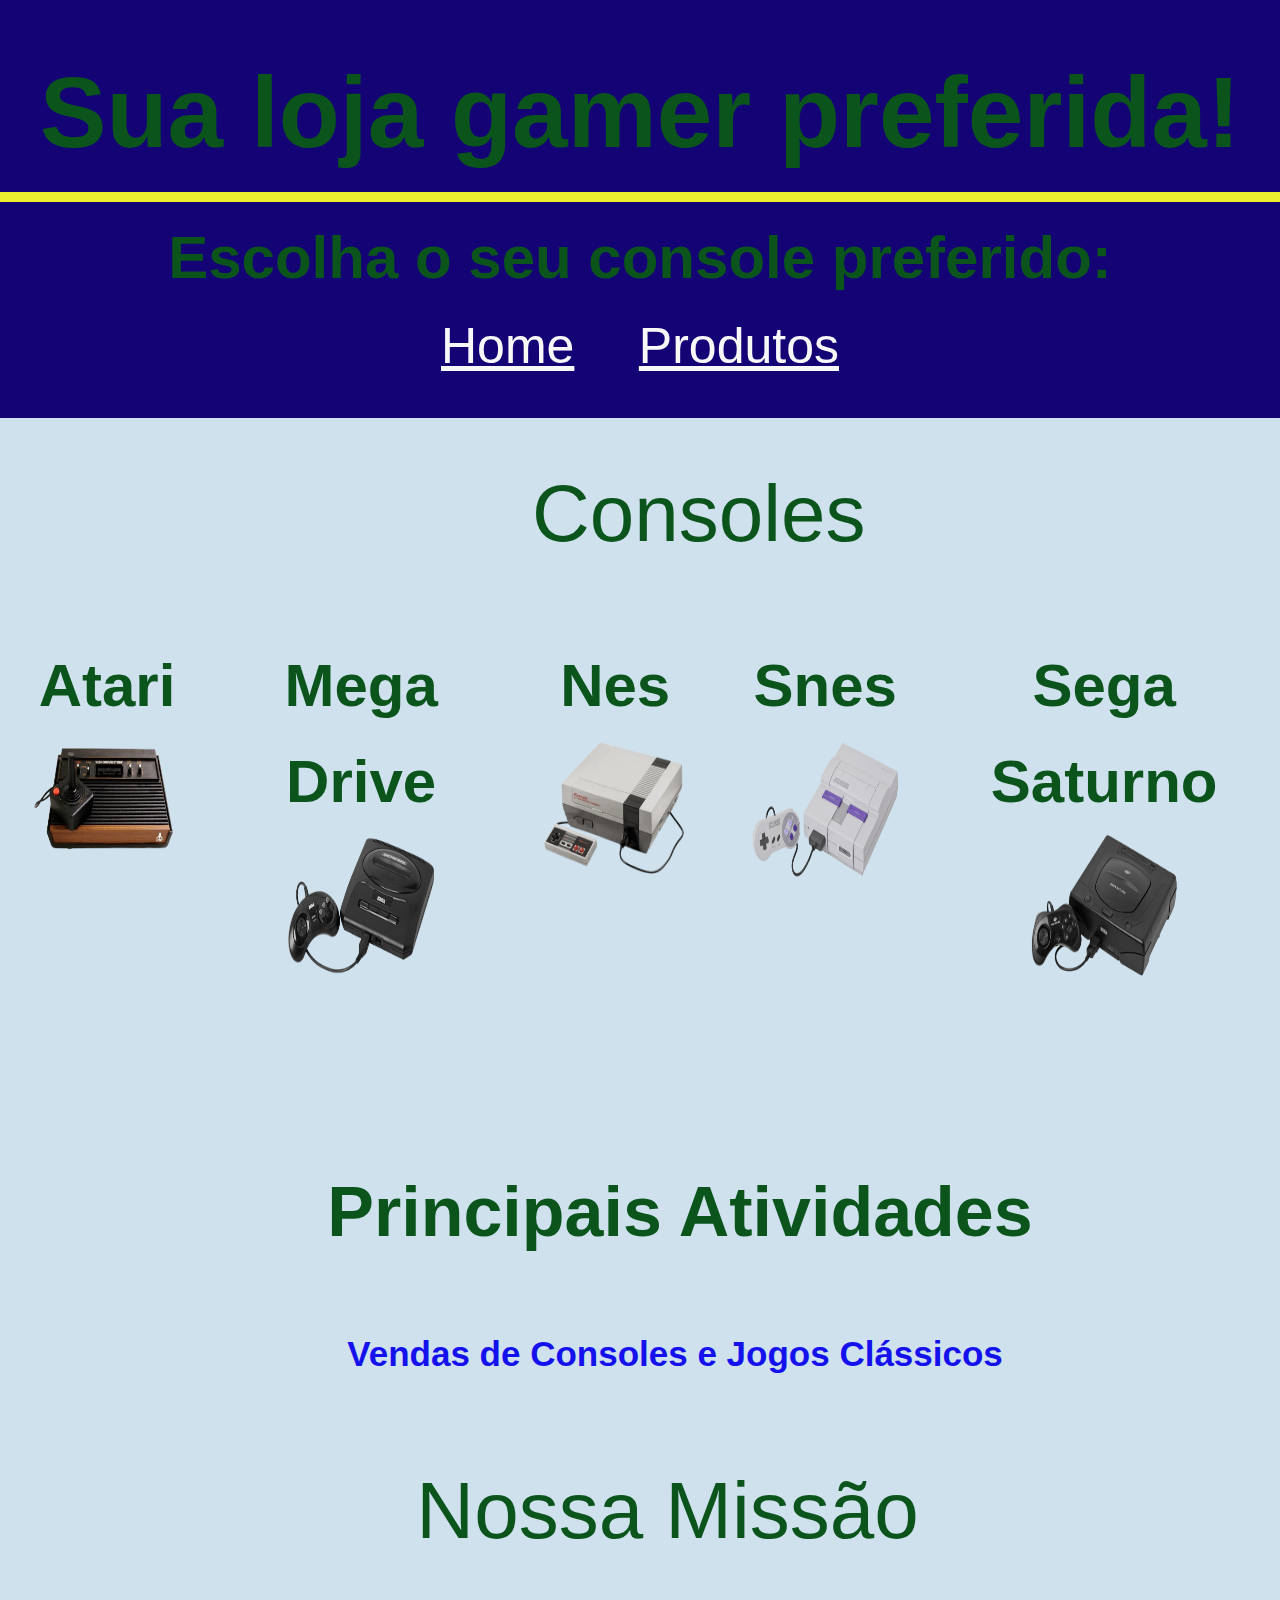
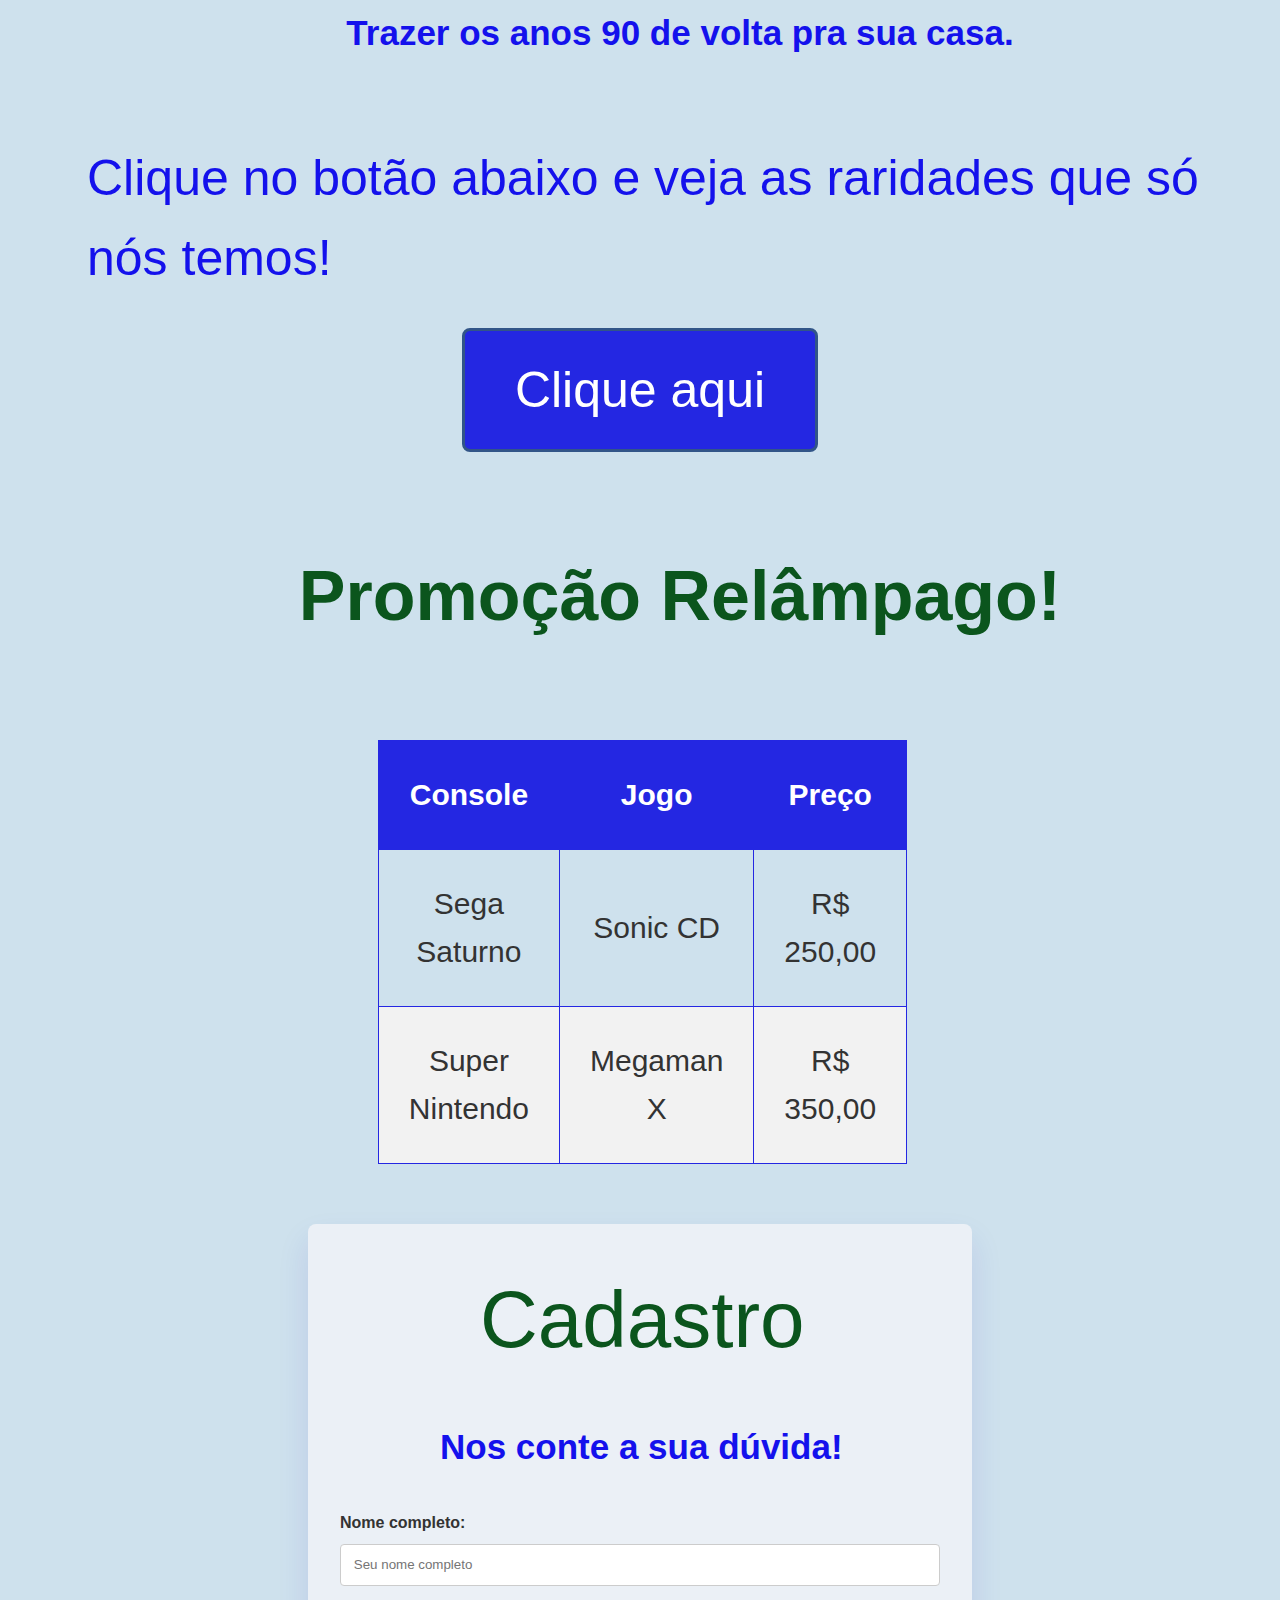
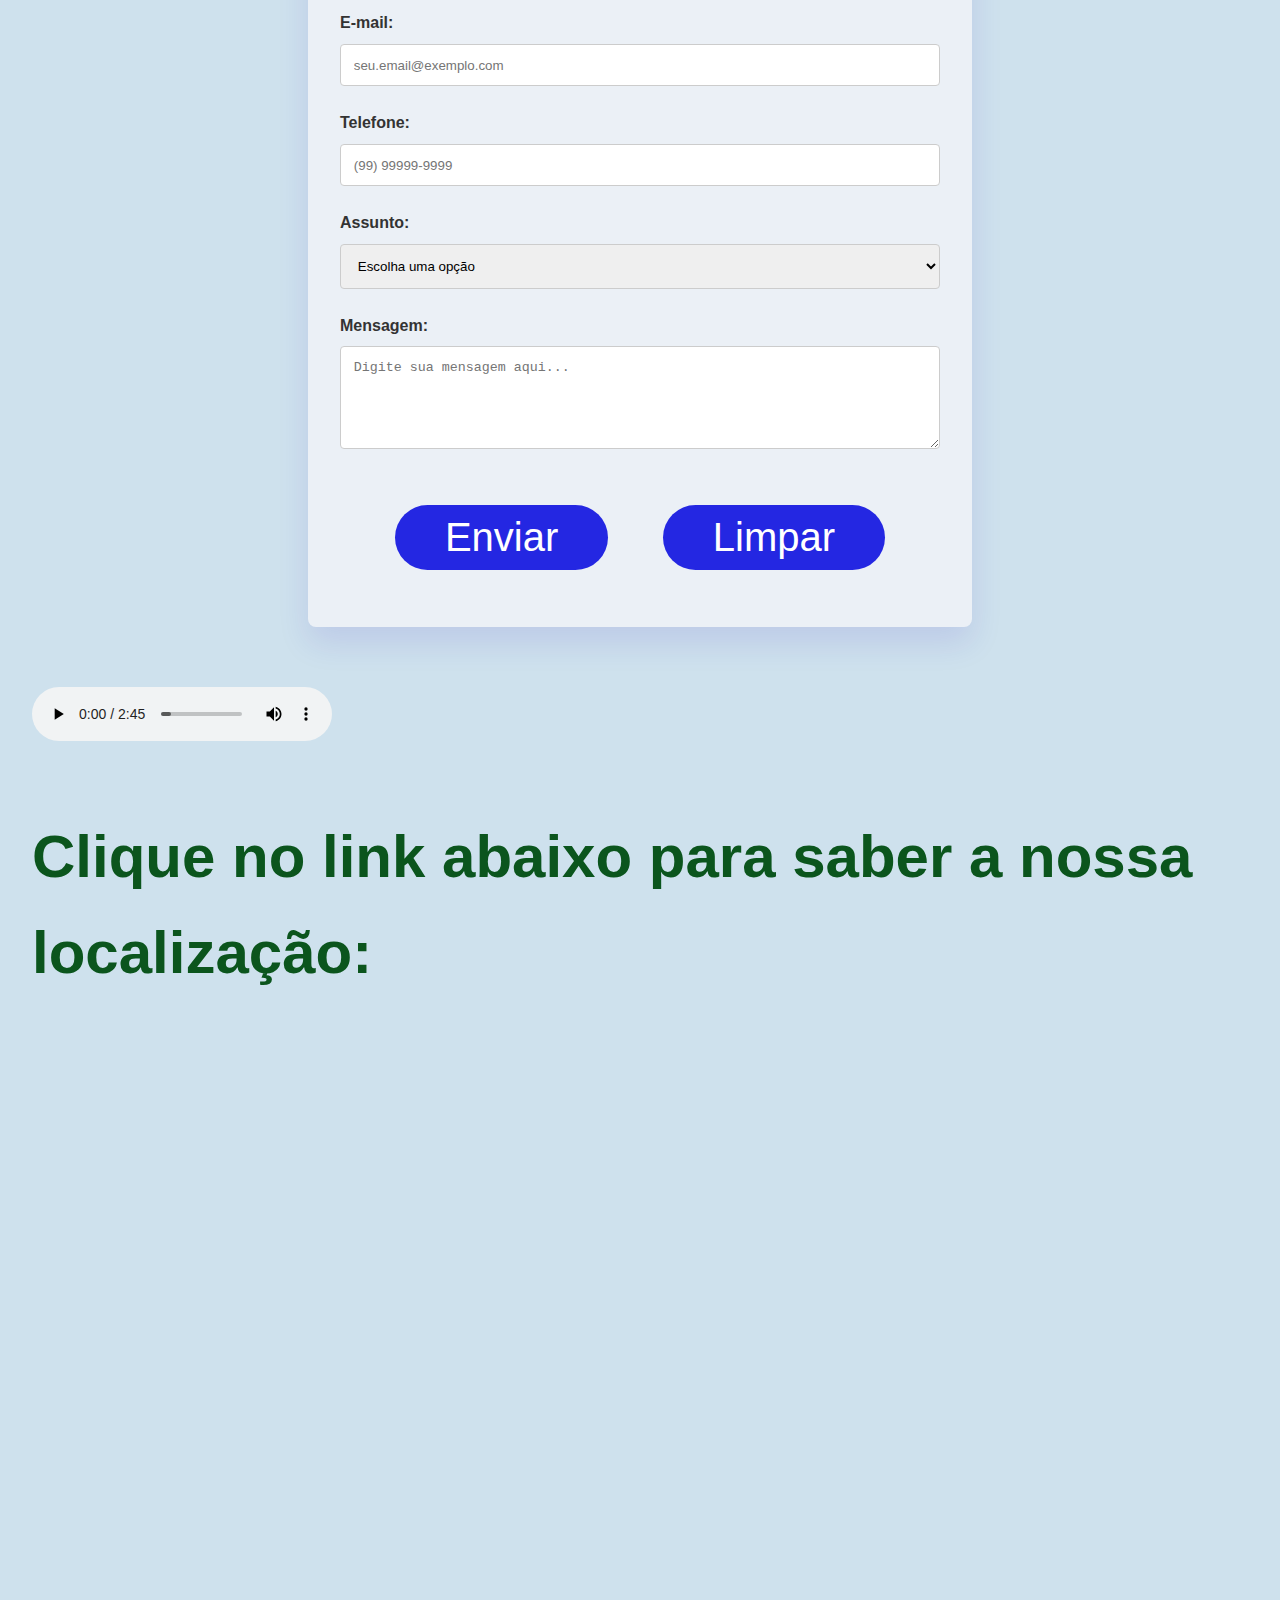
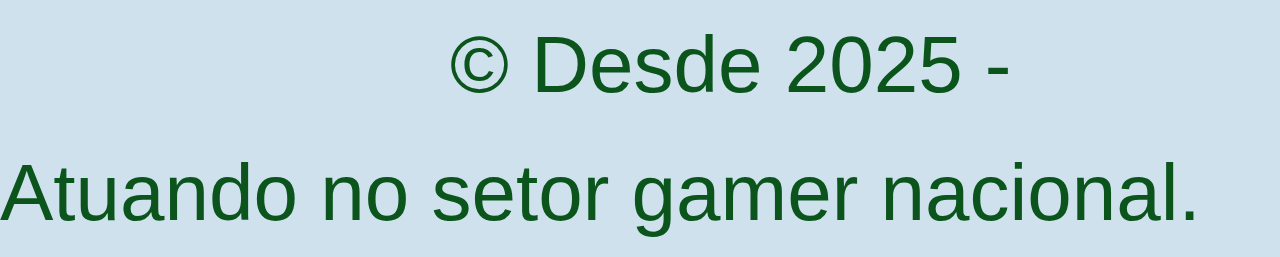
<file: index.html>
<!DOCTYPE html>
<html lang="pt-br">
<head>
    <meta charset="UTF-8">
    <meta name="viewport" content="width=device-width, initial-scale=1.0">
    <link rel="stylesheet" href="styles.css"/> 
    
    <title>Games Rêtro RJ</title>
</head>
<body>
    
    <header>
        <h1 style="font-size: 100px;">Sua loja gamer preferida!</h1>
        <p><strong>Escolha o seu console preferido:</strong></p> 

        <nav>
            <a href="home.html">Home</a> 
            <a href="produtos.html">Produtos</a> 
            
        </nav>


    </header>

    <main>  
        <section>
            <h13>Consoles</h13>
            <div style="display: flex; justify-content: center; gap: 60px; text-align: center;">
                <p>
                    <strong>Atari</strong><br>
                    <img src="img/atari.png" alt="Console Atari" width="150" height="150">
                </p>
                <p>
                    <strong>Mega Drive</strong><br>
                    <img src="img/megadrive3.png" alt="Console Mega Drive 3" width="150" height="150">
                </p>
                <p>
                    <strong>Nes</strong><br>
                    <img src="img/nes.png" alt="Console NES" width="150" height="150">
                </p>
                <p>
                    <strong>Snes</strong><br>
                    <img src="img/snes.png" alt="Console SNES" width="150" height="150">
                </p>
                <p>
                    <strong>Sega Saturno</strong><br>
                    <img src="img/segasaturno.png" alt="Console Sega Saturno" width="150" height="150">
                </p>
            </div>
        </section>
 
        <section>
            <h2>Principais Atividades</h2>
            <article>
                <h3>Vendas de Consoles e Jogos Clássicos</h3>
            </article>
        </section>
 
        <div>
            <h14>Nossa Missão</h14>
            <h4>Trazer os anos 90 de volta pra sua casa.</h4>
        </div>
        
        <h17 style="margin-left: 55px;">Clique no botão abaixo e veja as raridades que só nós temos!</h17>
        <button>Clique aqui</button>
        
        <h2>Promoção Relâmpago!</h2>
        <table class="tabeladeprecos">
            <thead>
                <tr> 
                    <th>Console</th>
                    <th>Jogo</th>
                    <th>Preço</th>
                </tr>
            </thead>
            <tbody>
                <tr>
                    <td>Sega Saturno</td>
                    <td>Sonic CD</td>
                    <td>R$ 250,00</td>
                </tr>
                <tr>
                    <td>Super Nintendo</td>
                    <td>Megaman X</td>
                    <td>R$ 350,00</td>
                </tr>
            </tbody>
        </table>

        <section class="form-container">
            <h15>Cadastro</h15>
            <h3>Nos conte a sua dúvida!</h3>

            <form action="#" method="post">
                <div class="form-group">
                    <label for="nome">Nome completo:</label>
                    <input type="text" id="nome" name="nome" placeholder="Seu nome completo" required>
                </div>
                
                <div class="form-group">
                    <label for="email">E-mail:</label>
                    <input type="email" id="email" name="email" placeholder="seu.email@exemplo.com" required>
                </div>

                <div class="form-group">
                    <label for="telefone">Telefone:</label>
                    <input 
                        type="tel" 
                        id="telefone" 
                        name="telefone" 
                        placeholder="(99) 99999-9999"
                        pattern="^\(\d{2}\) \d{5}-\d{4}$"
                        title="Formato: (99) 99999-9999"
                        required
                    >
                </div>

                <div class="form-group">
                    <label for="assunto">Assunto:</label>
                    <select id="assunto" name="assunto" required>
                        <option value="">Escolha uma opção</option>
                        <option value="duvida">Dúvida sobre um pedido</option>
                        <option value="sugestao">Sugestão</option>
                        <option value="contato">Fale Conosco</option>
                    </select>
                </div>

                <div class="form-group">
                    <label for="mensagem">Mensagem:</label>
                    <textarea id="mensagem" name="mensagem" rows="5" placeholder="Digite sua mensagem aqui..." required></textarea>
                </div>
                
                <div class="button-group">
                    <button type="submit">Enviar</button>
                    <button type="reset">Limpar</button>
                </div>
            </form>
        </section>

        <div style="text-align: left 150px; margin-top: 30px;">
            <audio controls>
                <source src="audio/bensound-stylishcar.mp3" type="audio/mpeg">
                Seu navegador não suporta o elemento de áudio.
            </audio>
    

        <p><strong>Clique no link abaixo para saber a nossa localização:</strong></p>
        <iframe src="https://www.google.com/maps/embed?pb=!1m18!1m12!1m3!1d3674.8449446701516!2d-43.25707012294581!3d-22.91908927924638!2m3!1f0!2f0!3f0!3m2!1i1024!2i768!4f13.1!3m3!1m2!1s0x997de07d73376d%3A0x64635f74e5b97863!2sR.%20Teodoro%20da%20Silva%2C%20796%20-%20Vila%20Isabel%2C%20Rio%20de%20Janeiro%20-%20RJ%2C%2020560-025!5e0!3m2!1spt-BR!2sbr!4v1757115873502!5m2!1spt-BR!2sbr" 
            width="1000" height="500" style="border:0;" allowfullscreen="" loading="lazy" referrerpolicy="no-referrer-when-downgrade">
        </iframe>
    </main>

    <footer>
        <h16>&copy; Desde 2025 - Atuando no setor gamer nacional.</h16>
    </footer>
</body>
</html>
</file>
<file: styles.css>
body {
    background-color: #2a93c449;
}


h1 {
    color: #0b551d;
    font-family: Arial, 18px, sans-serif;
    border-bottom: 10px solid #ebee2e;
}

h2 {
    color: #0b551d;
    font-family: Arial, sans-serif;
    margin-left: 80px;
    font-size: 70px;
}

h3 {
    color: #1411ec;
    font-family: Arial, sans-serif;
    margin-left: 100px;
    font-size: 35px;
}

h4 {
    color: #1411ec;
    font-family: Arial, sans-serif;
    margin-left: 80px;
    font-size: 35px;

    margin-top: 30px;
}

h5 {
    color: #550b0b;
    font-family: Arial, sans-serif;
}

h6 {
    color: #3b2cc0;
    font-family: Arial, sans-serif;
    font-size: 25px;
}

h7 {
    color: #0b551d;
    font-family: Arial, sans-serif;
    margin-left: 10px;
    font-size: 70px;
}

h8 {
    color: #0b551d;
    font-family: Arial, sans-serif;
    margin-left: 100px;
    font-size: 70px;
}

h9 {
    color: #0b551d;
    font-family: Arial, sans-serif;
    margin-left: 10px;
    font-size: 70px;
}

h10 {
    color: #0b551d;
    font-family: Arial, sans-serif;
    margin-left: 490px;
    margin-top: 10px;
    font-size: 70px;
}
h11 {
    color: #0b551d;
    font-family: Arial, sans-serif;
    margin-left: 150px;
    font-size: 70px;
}


h12 {
    color: #0b551d;
    font-family: Arial, sans-serif;
    margin-left: 135px;
    font-size: 35px;
    
}


h13 {
    color: #0b551d;
    font-family: Arial, sans-serif;
    margin-left: 500px;
    font-size: 80px;
}


h14 {
    color: #0b551d;
    font-family: Arial, sans-serif;
    margin-left: 150px;
    font-size: 80px;
}

h15 {
    color: #0b551d;
    font-family: Arial, sans-serif;
    margin-left: 140px;
    font-size: 80px;
}

h16 {
    color: #0b551d;
    font-family: Arial, sans-serif;
    margin-left: 450px;
    font-size: 80px;
}

h17 {
    color: #1411ec;
    font-family: Arial, sans-serif;
    margin-left: 1000px;
    font-size: 50px;
}

p {
    font-size: 60px;
    color: #0b551d;
    
}

button {
    background-color: #2427e2;
    color: white;               
    border: 3px solid #325588;  
    border-radius: 8px;         
    padding: 30px 50px;         
    cursor: pointer;
    font-size: 50px;
}

button:hover {
    background-color: #7e88df; 
}



 .tabeladeprecos {
            width: 30%;
            margin-left: 5px;
            border-collapse: collapse;
            text-align: center;
            font-family: Arial, sans-serif;
            font-size: 30px;
            
        }

        .tabeladeprecos th, .tabeladeprecos td {
            border: 1px solid #2427e2;
            padding: 30px;
        }

        .tabeladeprecos th {
            background-color: #2427e2;
            color: white;
        }

        .tabeladeprecos tbody tr:nth-child(even) {
            background-color: #f2f2f2;
        }



        nav a {
            color: #f8f8fa;
            font-size: 50px;
            margin: 30px;
        }



.button-group {
    text-align: center;   
}

.button-group button {
    padding: 10px 50px;
    margin: 25px;
    border: none;
    border-radius: 50px;
    background-color: #2427e2;
    color: white;
    cursor: pointer;
    font-size: 40px;
}

.button-group button:hover {
    background-color: #626bc0;
}




@import url('https://fonts.googleapis.com/css2?family=Roboto:wght@400;700&display=swap');


body {
    font-family: 'Roboto', sans-serif;
    background-color: #cee1ed;
    color: #333;
    margin: 0;
    padding: 0;
    line-height: 1.6;
}

header {
    background-color: #140375;
    color: #fff;
    text-align: center;
    padding: 2rem 0;
}

header h1 {
    margin: 0;
    font-size: 2.5rem;
}

header p {
    margin: 0.5rem 0 0;
}


main {
    display: flex;
    flex-direction: column;
    align-items: center;
    padding: 2rem;
    gap: 30px; 
}


.form-container {
    background-color: #ebf0f6;
    padding: 2rem;
    border-radius: 8px;
    box-shadow: 0 16px 32px rgba(42, 5, 190, 0.1);
    width: 100%;
    max-width: 600px;
    margin-top: 30px; 
}

.form-container h2 {
    text-align: center;
    color: #333;
    margin-top: 0;
}

.form-container p {
    text-align: center;
    margin-bottom: 2rem;
    color: #666;
}

.form-group {
    margin-bottom: 1.5rem;
}

.form-group label {
    display: block;
    margin-bottom: 0.5rem;
    font-weight: 700;
}

.form-group input,
.form-group select,
.form-group textarea {
    width: 100%;
    padding: 0.8rem;
    border: 1px solid #cccccc;
    border-radius: 4px;
    box-sizing: border-box;
}

.form-group input:focus,
.form-group select:focus,
.form-group textarea:focus {
    border-color: #3a24e1;
    outline: none;
    box-shadow: 0 0 5px rgba(0, 123, 255, 0.25);
}
</file>
